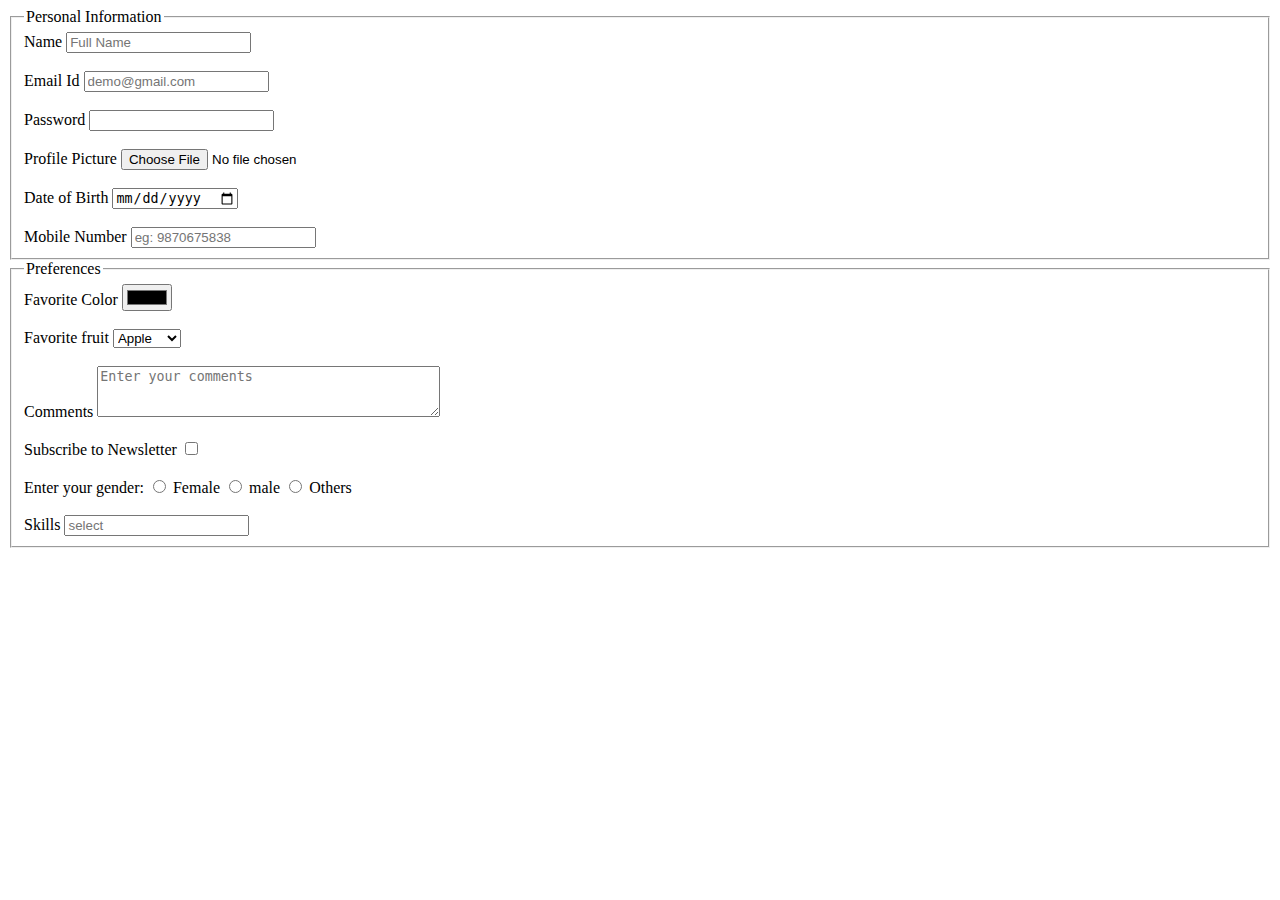
<file: form.html>
<!DOCTYPE html>
<html lang="en">
<head>
    <meta charset="UTF-8">
    <meta name="viewport" content="width=device-width, initial-scale=1.0">
    <title>Forms</title>
    <style></style>
    <script></script>
</head>
<body>
    <form action="/submit-form" method="POST" target="_blank">
        <fieldset>
            <legend>Personal Information</legend>
        <label for="name">Name</label>
        <input type="text" id="name" placeholder="Full Name" required><br><br>
        <label for="email">Email Id</label>
        <input type="email" id="email" placeholder="demo@gmail.com" required><br><br>
        <label for="password">Password </label>
        <input type="password" id="password" required><br><br>
        <label for="profile-picture">Profile Picture</label>
        <input type="file" id="profile-picture" required><br><br>
        <label for="dob">Date of Birth</label>
        <input type="date" id="dob"  required><br><br>
        <label for="phone">Mobile Number</label>
        <input type="tel" id="phone" placeholder="eg: 9870675838" required>
        </fieldset>
        <fieldset>
            <legend>Preferences</legend>
            <label for="color">Favorite Color</label>
            <input type="color"><br><br>
            <label for="color">Favorite fruit</label>
            <select id="fruit" >
                <option value="apple">Apple</option>
                <option value="banana">Banana</option>
                <option value="orange">orange</option>
            </select><br><br>
            <label for="comments">Comments</label>
            <textarea id="comments" rows="3" cols="40" placeholder="Enter your comments"></textarea><br><br>
            <label for="checkbox" value="yes">Subscribe to Newsletter</label>
            <input type="checkbox"><br><br>
            <label for="gender"> Enter your gender:
                <input type="radio" name="gender" value="female">
                Female
            </label>
            <input type="radio" name="gender" value="male">
                male
            </label>
            <input type="radio" name="gender" value="others">
                Others
            </label><br><br>
            <label for="skills">Skills</label>
            <input type="text" id="skills" list="skills-list" placeholder="select" required>
            <datalist id="skills-list">
                <option value="HTML">
                <option value="CSS">
                <option value="JavaScript">
                <option value="Python">               
            </datalist>
        </fieldset>
    </form>

</body>
</html>
</file>
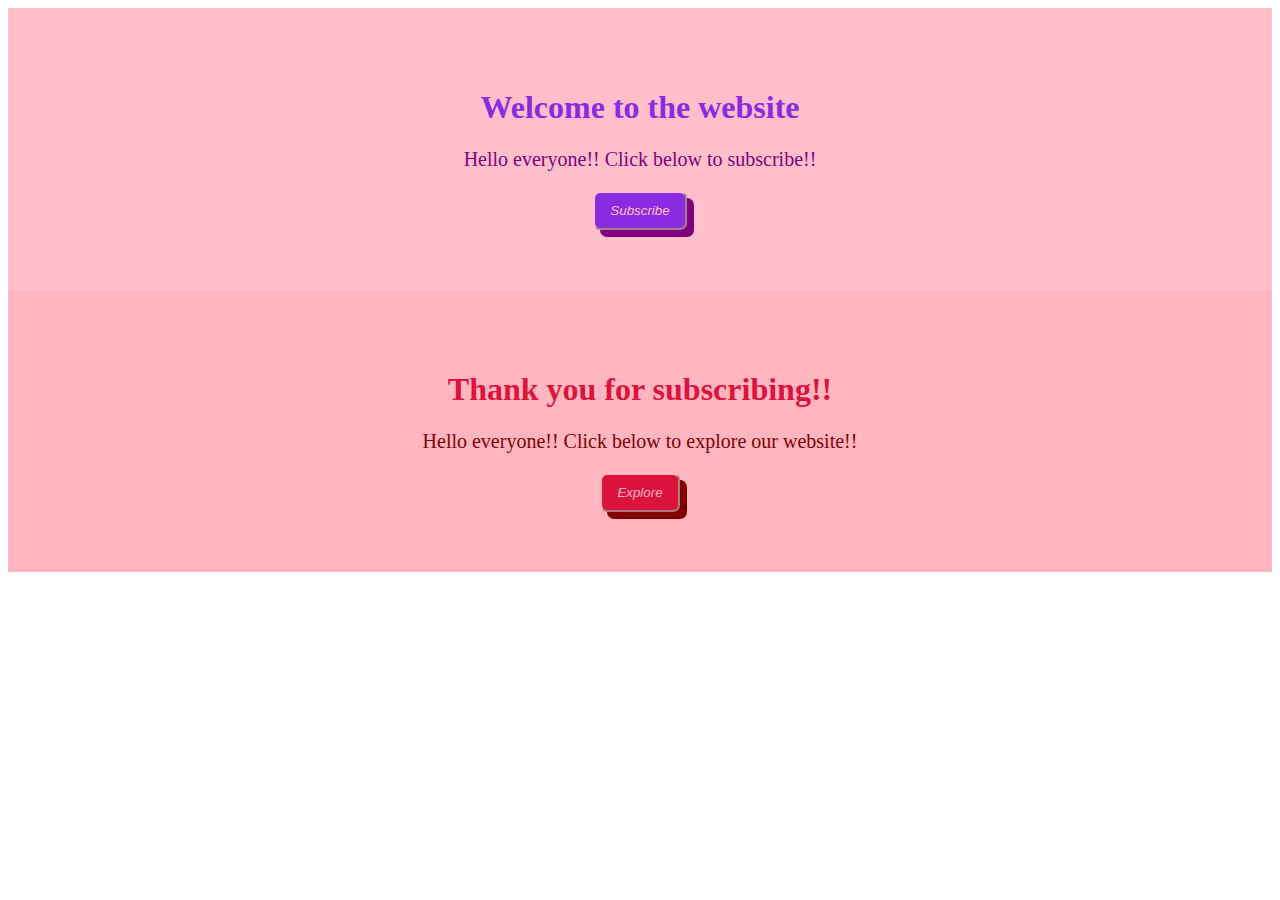
<file: learningcss.html>
<!DOCTYPE html>
<html>
<head>
    <title>Learning CSS</title>
    <style>
        .mydiv{
            background-color: pink; 
            padding: 60px; 
            text-align: center; 
            font-family:fantasy ;
        }
        .web{
            background-color: lightpink; 
            padding: 60px; 
            text-align: center; 
            font-family: fantasy ;
        }
        .a{
            font-size: 20px; 
            color: purple;
        }
        .b{
            font-size: 20px; 
            color: maroon;
        }
        .A{
            color: blueviolet;
        }
        .B{
            color: crimson;
        }

        .z{
            background-color: blueviolet; 
            color: pink; 
            padding: 10px 15px; 
            border-radius: 7px; 
            font-style: italic;
            border-color: pink;
            box-shadow: 7px 7px purple;
        }
        .x{
            background-color: crimson; 
            color: lightpink; 
            padding: 10px 15px; 
            border-radius: 7px; 
            font-style: italic;
            border-color: lightpink;
            box-shadow: 7px 7px maroon;
        }
    </style>
</head>
<body>
   
    <div class="mydiv">
        <h1 class="A">Welcome to the website</h1>
        <p class="a">Hello everyone!! Click below to subscribe!!</p>
        <button class="z">Subscribe</button>
        
    </div>
    <div class="web">
        <h1 class="B">Thank you for subscribing!!</h1>
        <p class="b">Hello everyone!! Click below to explore our website!!</p>
        
        <button class="x">Explore</button>
    </div>
</body>
</html>
</file>
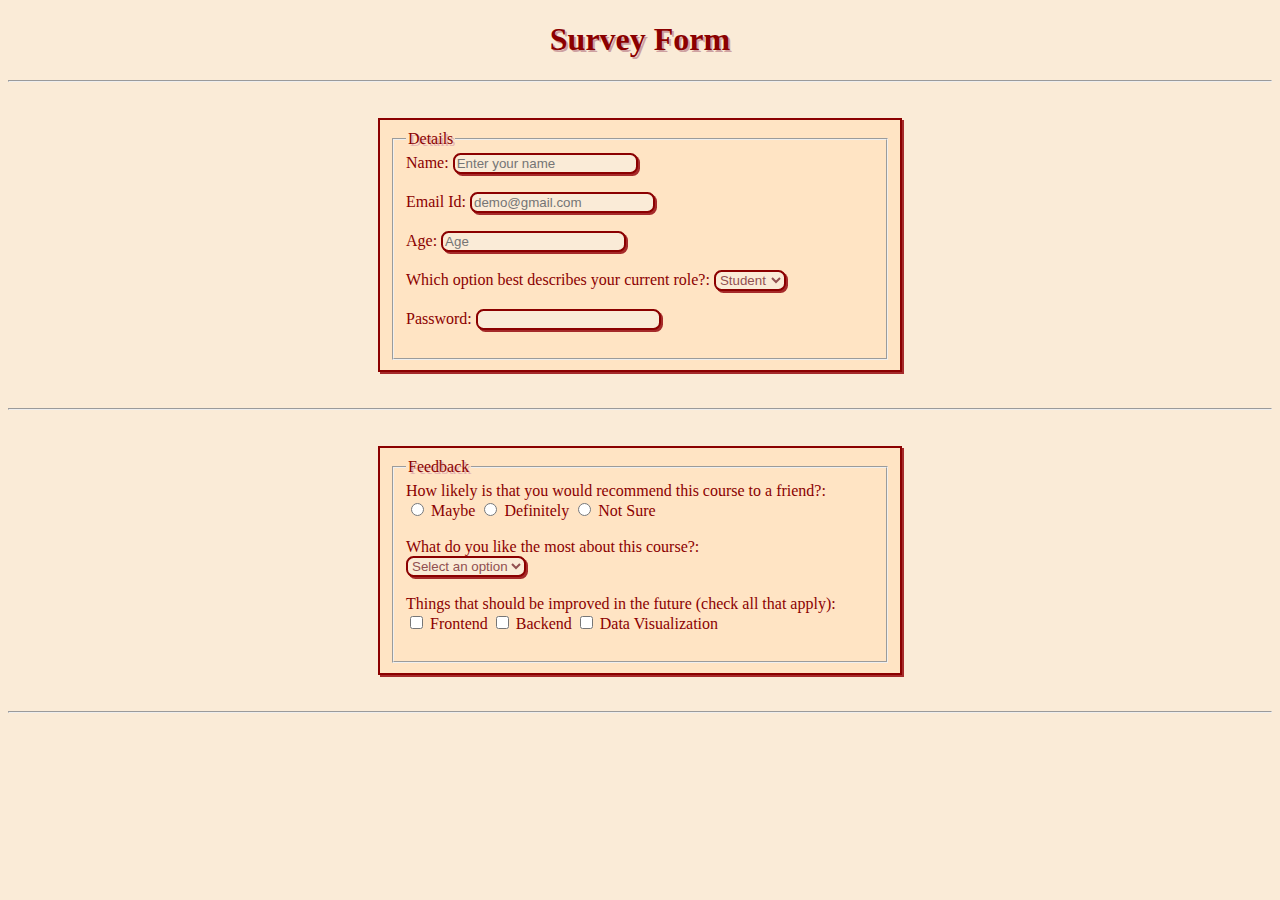
<file: survey.html>
<!DOCTYPE html>
<html>
<head>
    <title>Survey</title>
    <style>
    </style>
</head>
<body style="background-color: antiquewhite;">
    <h1 style="color: darkred; text-shadow: 2px 2px rgb(206, 161, 161); text-align: center;">Survey Form</h1><hr><br>
    <form>
        <div style="color: darkred; background-color: bisque; border: 2px double darkred; padding: 10px; max-width: 500px; box-shadow: 2px 2px brown;  margin: 10px auto;">
        <fieldset>
            <legend style="text-shadow: 2px 2px rgb(227, 177, 177);">Details</legend>
        <label for="name">Name:</label>
        <input type="text" id="name" placeholder="Enter your name" required style="border: 2px solid darkred; box-shadow: 2px 2px brown; background-color: antiquewhite; color: rgb(145, 80, 80); border-radius: 2mm;"><br><br>
        <label for="email">Email Id:</label>
        <input type="email" id="email" placeholder="demo@gmail.com" required style="border: 2px solid darkred; box-shadow: 2px 2px brown; background-color: antiquewhite;border-radius: 2mm;"><br><br>
        <label for="age">Age:</label>
        <input type="number" id="age" placeholder="Age" required style="border: 2px solid darkred; box-shadow: 2px 2px brown; background-color: antiquewhite;border-radius: 2mm;"><br><br>
        <label for="role">Which option best describes your current role?:</label>
        <select id="role" style="border: 2px solid darkred; box-shadow: 2px 2px brown; background-color: antiquewhite; color: rgb(145, 80, 80);border-radius: 2mm;" >
            <option value="Student">Student</option>
            <option value="Teacher">Teacher</option>
            <option value="Others">Others</option>
        </select><br><br>
        <label for="password">Password: </label>
        <input type="password" id="password" required style="border: 2px solid darkred; box-shadow: 2px 2px brown; background-color: antiquewhite; color: rgb(145, 80, 80);border-radius: 2mm;"><br><br>
        </fieldset></div><br><hr><br>
        <div style="color: darkred; background-color: bisque; border: 2px double darkred; padding: 10px; max-width: 500px; box-shadow: 2px 2px brown;  margin: 10px auto;">
        <fieldset>
            <legend style="text-shadow: 2px 2px rgb(227, 177, 177);">Feedback</legend>       
        <label for="gender"> How likely is that you would recommend this course to a friend?:<br>
            <input type="radio" name="recommend" value="maybe" style="accent-color: darkred;">
            Maybe
        </label>
        <input type="radio" name="recommend" value="definitely" style="accent-color: darkred;">
            Definitely
        </label>
        <input type="radio" name="recommend" value="not sure" style="accent-color: darkred;" >
            Not Sure
        </label><br><br>
        <label for="language">What do you like the most about this course?:</label><br>
        <select id="language" style="border: 2px solid darkred; box-shadow: 2px 2px brown; background-color: antiquewhite; color: rgb(145, 80, 80);border-radius: 2mm;"">
            <option value="select">Select an option</option>
            <option value="HTML">HTML</option>
            <option value="CSS">CSS</option>
            <option value="JS">JS</option>
        </select><br><br>
        <label for="Improvement"> Things that should be improved in the future (check all that apply):<br>
            <input type="checkbox" value="Frontend" style="accent-color: darkred;">
            Frontend
        </label>
        <input type="checkbox" value="Backend" style="accent-color: darkred;">
            Backend
        </label>
        <input type="checkbox" value="Data Visualization" style="accent-color: darkred;">
            Data Visualization
        </label><br><br>
    </fieldset>
    </div>
    </form><br>
</div>
    <hr><br>
</body>
</html>
</file>
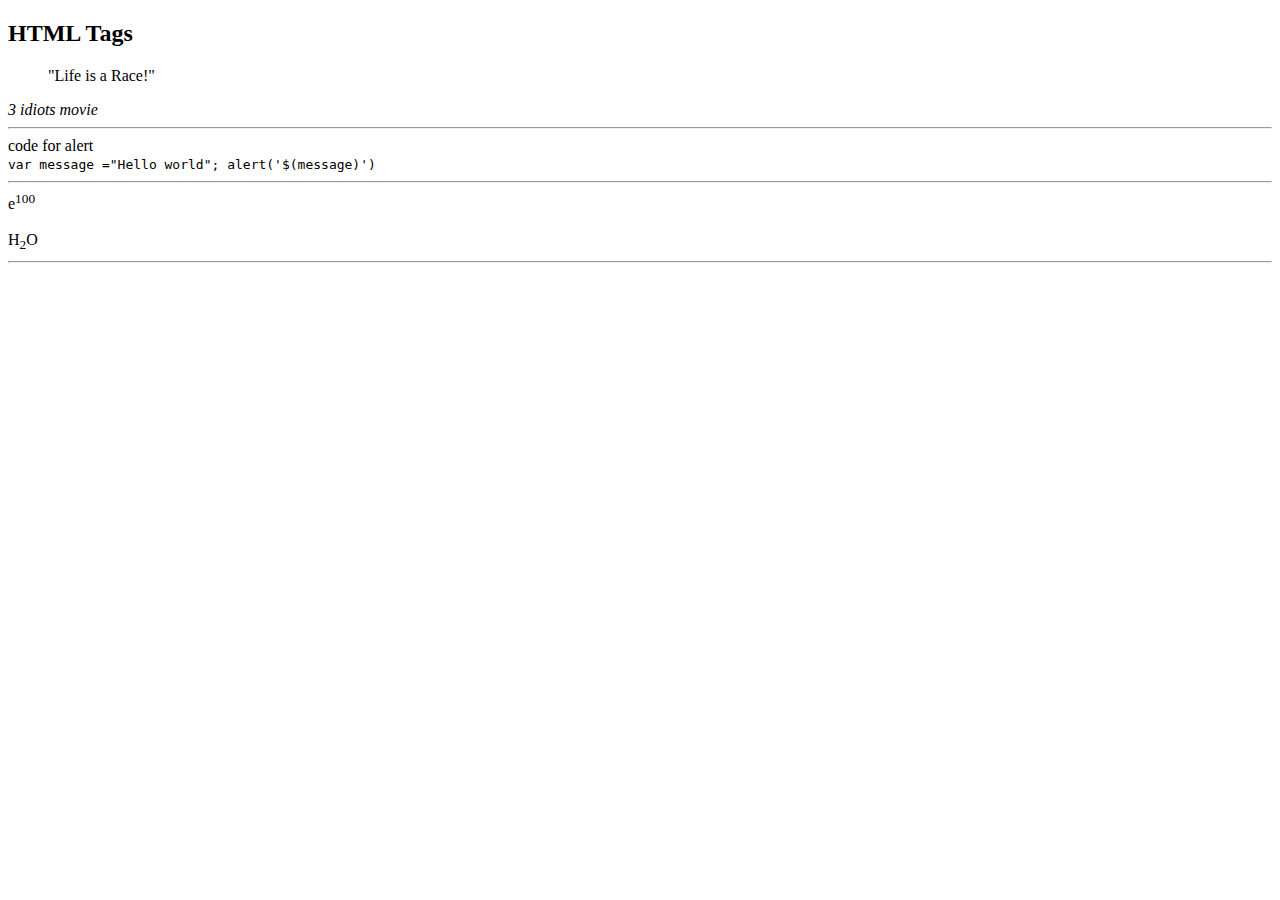
<file: tags.html>
<!DOCTYPE html>
<html lang="en">
<head>
    <meta charset="UTF-8">
    <meta name="viewport" content="width=device-width, initial-scale=1.0">
    <title>HTML Tags</title>
    <style></style>
    <script></script>
</head>
<body>
    <div>
         <h2>HTML Tags</h2>
         <blockquote>"Life is a Race!"</blockquote>
         <cite>3 idiots movie</cite>
         <br><hr>
         code for alert<br>
         <code>
            var message ="Hello world";
            alert('$(message)')
         </code>
         <hr>
         e<sup>100</sup><br><br>
         H<sub>2</sub>O<hr>
    </div>
</body>
</html>
</file>
